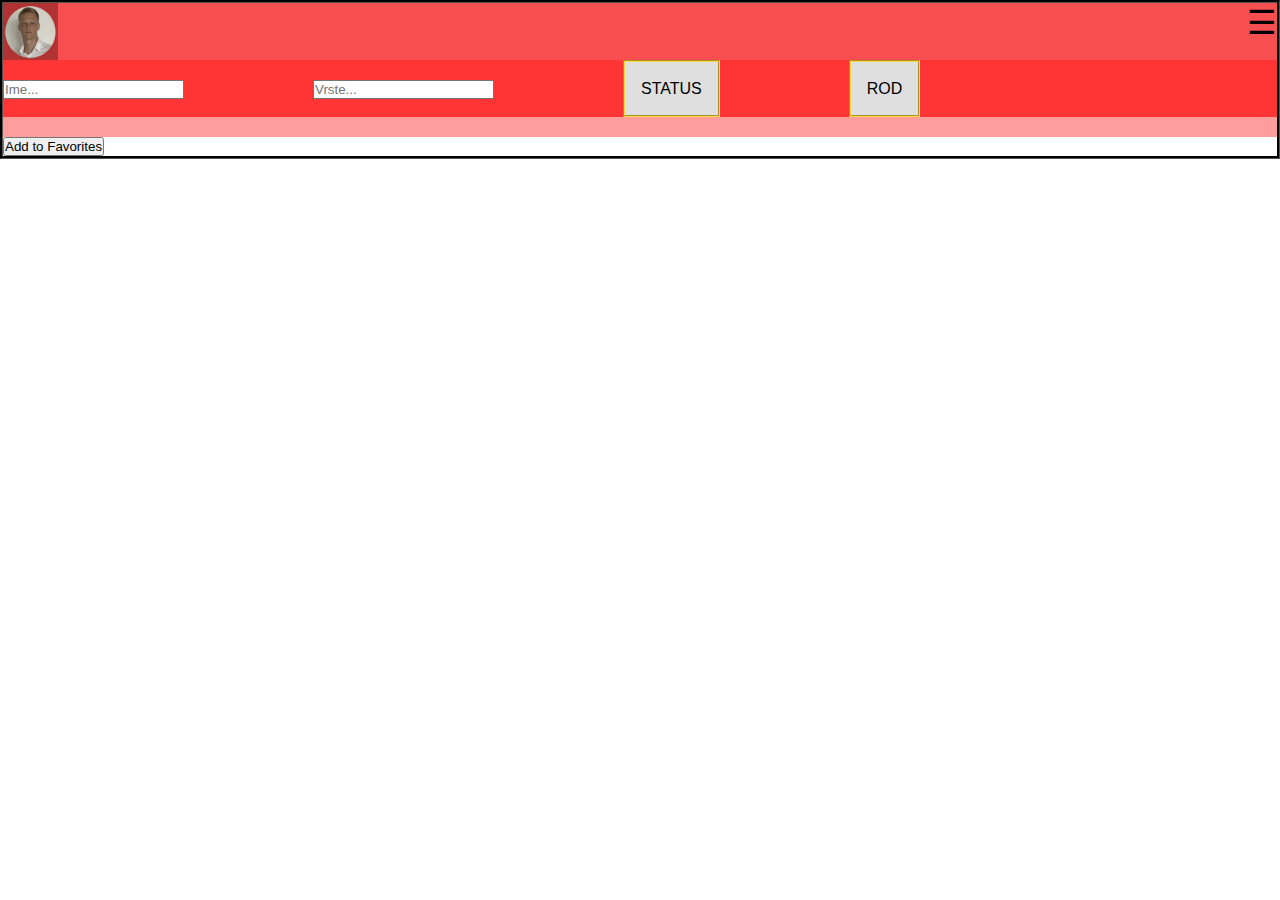
<file: oSajtu/glavnastrana/glavnastrana.html>
<!DOCTYPE html>
<html lang="en">
<head>
    <meta charset="UTF-8">
    <meta name="viewport" content="width=device-width, initial-scale=1.0">
    <title>Glavna strana</title>
    <script src="glavna.js"></script>
    <link rel="stylesheet" href="stylesglavna.css">
    </head>
<body>
   <header>
<div class="pre-header">
    <div class="container">
    <img src="/oSajtu/glavnastrana/IS.jpg" width="55px" height="57px" alt="logo">
            <div id="myNav" class="overlay">
                <a href="javascript:void(0)" class="closebtn" onclick="closeNav()">&times;</a>
                <div class="overlay-content">
                  <a href="/oSajtu/glavnastrana/logout.html">log out</a>
                  <a href="/oSajtu/glavnastrana/favorites.html">favorites</a>
                </div>
              </div>
              <span style="font-size:33px;cursor:pointer;float: right;" onclick="openNav()">&#9776; </span>
    </div>
</div>
</div>
</div>
<div class="main-nav">
      <div class="dropdown">
          <input onkeyup="onChangeName(this)" type="text" placeholder="Ime..." name="">
</div>
<div class="dropdown">
  <input onkeyup="onChangeSpecies(this)" type="text" placeholder="Vrste..." name="">
</div>
<div class="dropdown">
    <button class="dropbtn">STATUS</button>
    <div class="dropdown-content">
       <a href="#" onclick="filterDataByStatus('alive')">Ziv</a>
        <a href="#" onclick="filterDataByStatus('dead')">Mrtav</a>
            <a href="#" onclick="filterDataByStatus('unknown')">Nepoznato</a>
    </div>
</div>
<div class="dropdown">

<button class="dropbtn">ROD</button>
    <div class="dropdown-content">
      <a href="#" onclick="filterDataByGender('male')">Musko</a>
      <a href="#" onclick="filterDataByGender('female')">Zensko</a>
          <a href="#" onclick="filterDataByGender('genderless')">Bez pola</a>
          <a href="#" onclick="filterDataByGender('unknown')">Nepoznato</a>
</div>
</div>
</div>
</div>
</div>
</div>
   </header>
  
 <div id="jsonContainer">
</div>
<button onclick="addToFavorites()">Add to Favorites</button>
</body>
</html>
</file>
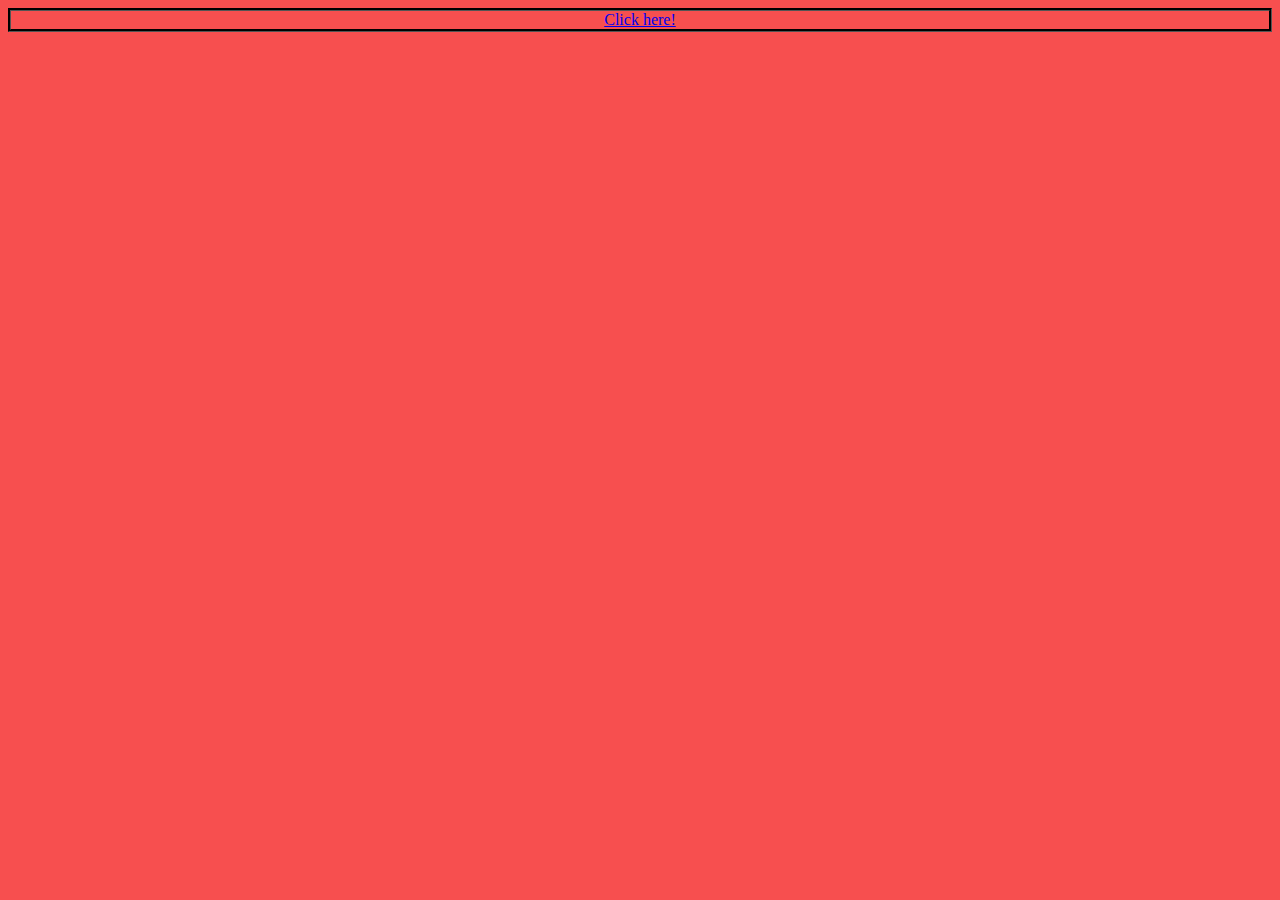
<file: oSajtu/glavnastrana/logout.html>
<!DOCTYPE html>
<html lang="en">
  <head>
    <meta charset="UTF-8" />
    <meta name="viewport" content="width=device-width, initial-scale=1.0" />
    <title>Log out</title>
    <style>
      body {
        background-color: rgb(247, 79, 79);
      }
      .nav {
        text-align: center;
        border-style: groove;
        border-color: black;
      }
    </style>
  </head>
  <body>
    <div class="nav">
      <a href="/oSajtu/loginstrana/loginstrana.html">Click here!</a>
    </div>
  </body>
</html>
</file>
<file: oSajtu/glavnastrana/stylesglavna.css>
body {
  border-style: groove;
  border-color: black;
}
* {
  padding: 0;
  margin: 0;
}
.pre-header {
  background-color: rgb(247, 79, 79);
  height: 57px;
}

.menu {
  list-style: none;
}
.main-nav {
  background-color: rgb(255, 53, 53);
  height: 57px;
  word-spacing: 125px;
  margin-left: 0px;
}

.dropbtn {
  background-color: #dfdfdf;
  color: rgb(0, 0, 0);
  padding: 16px;
  font-size: 16px;
  border-style: groove;
  border-color: rgb(252, 221, 64);
  height: 57px;
}

.dropdown {
  position: relative;
  display: inline-block;
}

.dropdown-content {
  display: none;
  position: absolute;
  background-color: #fda3a3;
  min-width: 160px;
  box-shadow: 0px 8px 16px 0px rgba(0, 0, 0, 0.2);
  z-index: 1;
}

.dropdown-content a {
  color: black;
  padding: 12px 16px;
  text-decoration: none;
  display: block;
}

.dropdown-content a:hover {
  background-color: #fd0f0f;
}

.dropdown:hover .dropdown-content {
  display: block;
}

.dropdown:hover .dropbtn {
  background-color: #ff0000;
}

.pictures {
  background-color: rgb(209, 209, 209);
}

.overlay {
  height: 100%;
  width: 0;
  position: fixed;
  z-index: 1;
  top: 0;
  left: 0;
  background-color: rgb(0, 0, 0);
  background-color: rgba(0, 0, 0, 0.9);
  overflow-x: hidden;
  transition: 0.5s;
}

.overlay-content {
  position: relative;
  top: 25%;
  width: 100%;
  text-align: center;
  margin-top: 30px;
}

.overlay a {
  padding: 8px;
  text-decoration: none;
  font-size: 36px;
  color: #818181;
  display: block;
  transition: 0.3s;
}

.overlay a:hover,
.overlay a:focus {
  color: #f1f1f1;
}

.overlay .closebtn {
  position: absolute;
  top: 20px;
  right: 45px;
  font-size: 60px;
}
#jsonContainer {
  padding: 10px;
  background-color: #ff9d9d;
}
#jsonContainer img {
  margin-right: 10px;
  margin-bottom: 10px;
  height: 299px;
  transition: transform 0.3s ease;
}

#jsonContainer img:hover {
  transform: scale(1.2);
}
</file>
